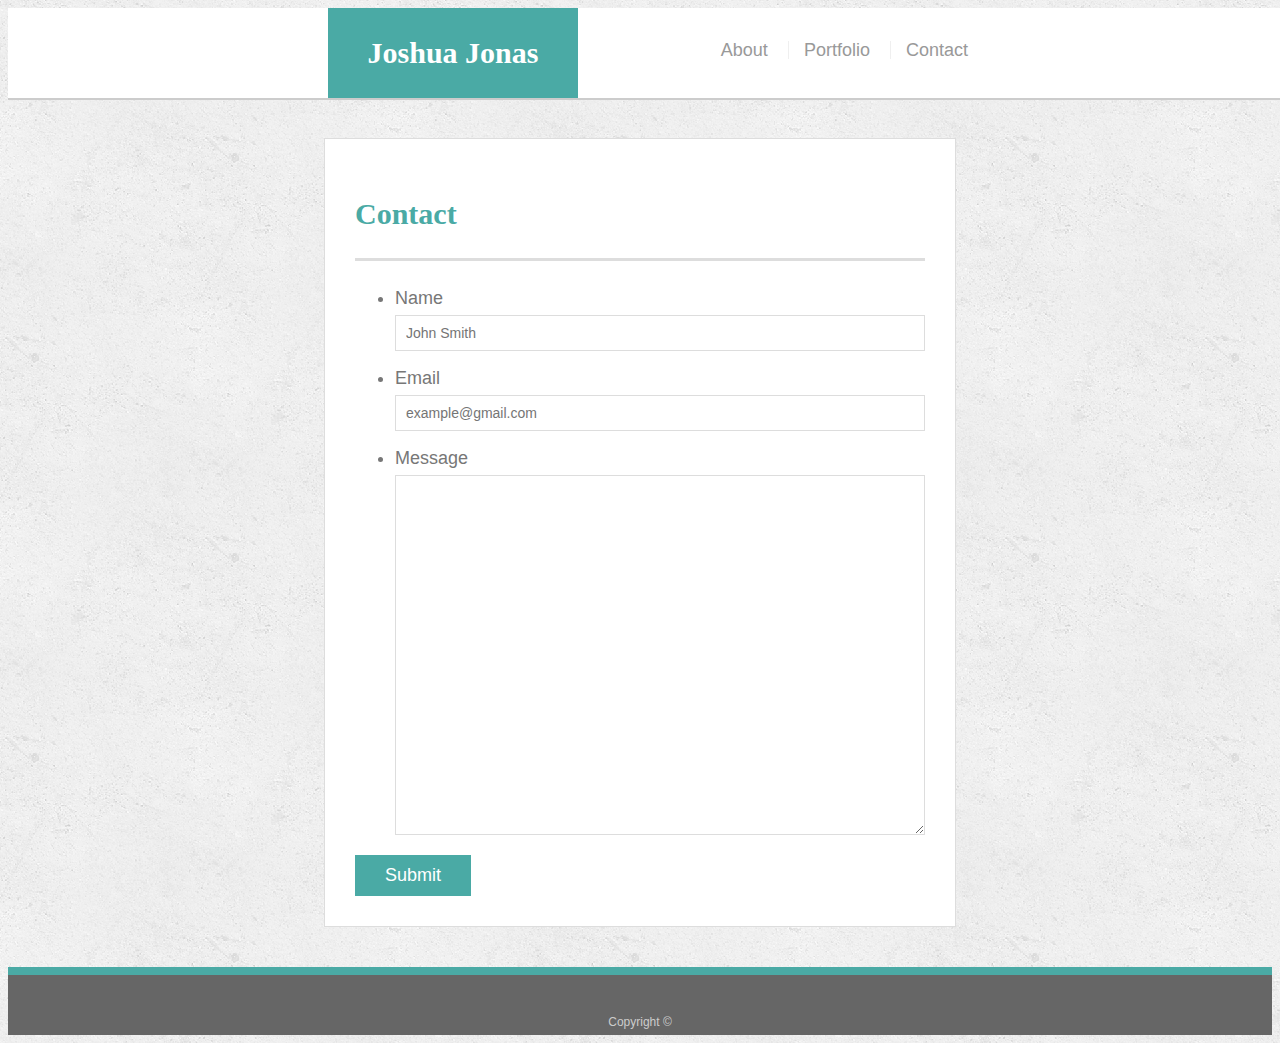
<file: contact.html>
<!doctype html>
<html lang="en-us">

<head>
  <meta charset="UTF-8">
  <title>Contact | Joshua Jonas</title>
  <link rel="stylesheet" type="text/css" href="assets/css/style.css">
  <meta name="viewport" content="width=device-width, initial-scale=1.0">
  <meta http-equiv="X-UA-Compatible" content="ie=edge">
</head>

<body>

  <header id="masthead">
    <div class="container">
      <a href="index.html" id="logo">Joshua Jonas</a>
      <nav>
        <a href="index.html">About</a>
        <a href="portfolio.html">Portfolio</a>
        <a href="contact.html">Contact</a>
      </nav>
    </div>
  </header>

  <div id="main-container" class="container">
    <section class="main-section">
      <h1>Contact</h1>

      <form id="contact-form">
        <ul>
          <li>
            <label for="name">Name</label>
            <input type="text" id="name" name="name" placeholder="John Smith" required="required">
          </li>
          <li>
            <label for="email">Email</label>
            <input type="email" id="email" name="email" placeholder="example@gmail.com" required="required">
          </li>
          <li>
            <label for="message">Message</label>
            <textarea id="message" name="message" required="required"></textarea>
          </li>
        </ul>
        <input type="submit">
      </form>

    </section>

  </div>

  <footer>
    <div class="container">
      Copyright &copy; 
    </div>
  </footer>
</body>

</html>
</file>
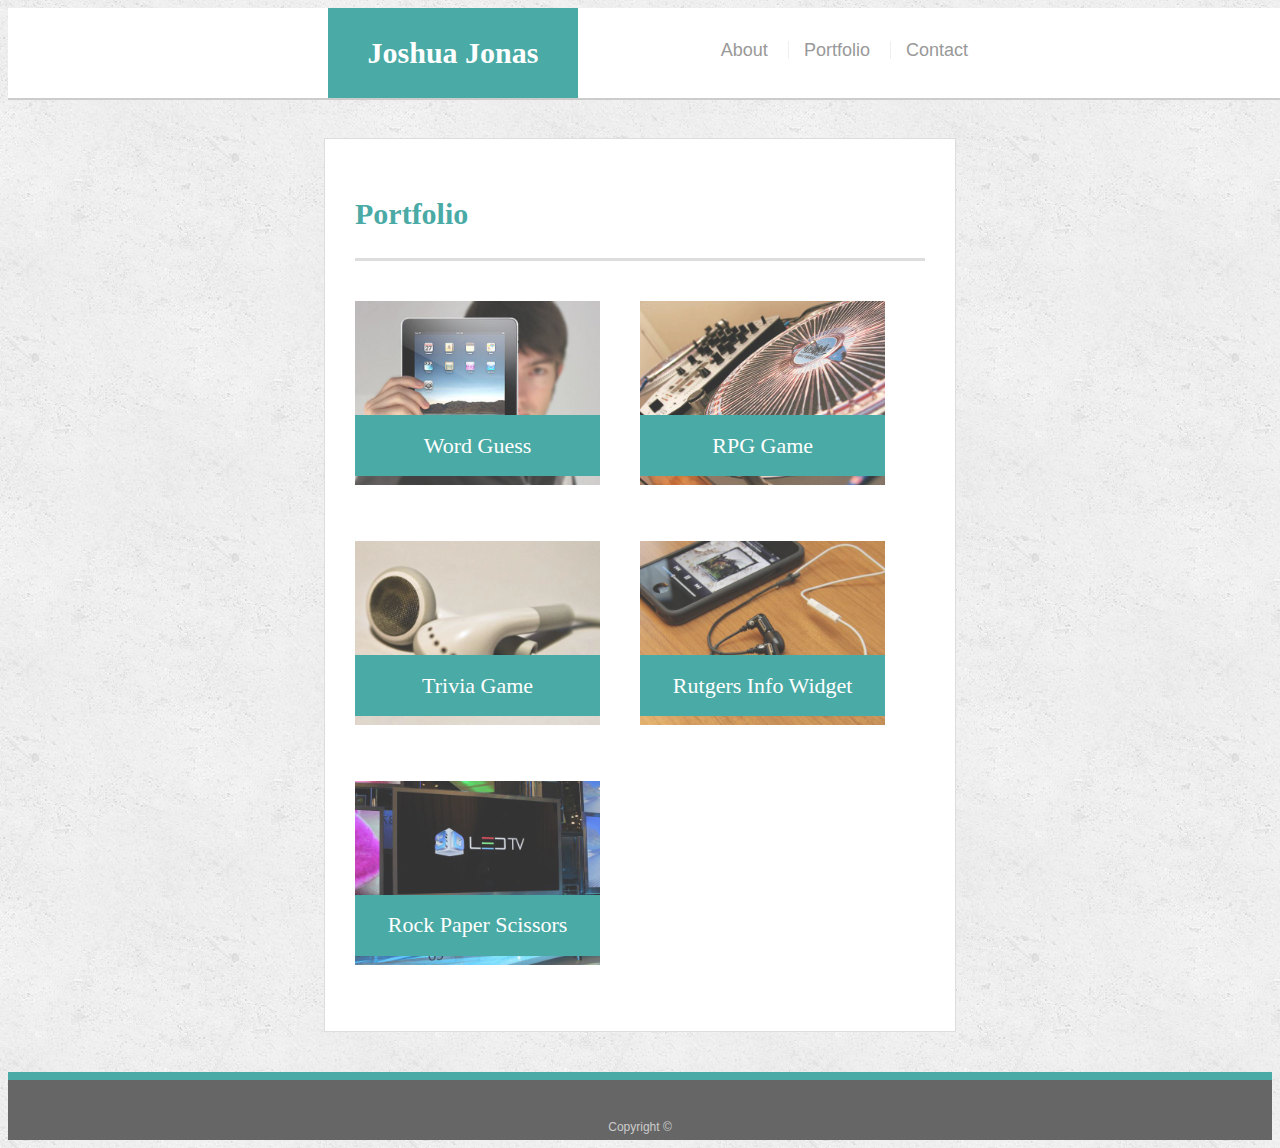
<file: portfolio.html>
<!doctype html>
<html lang="en-us">

<head>
  <meta charset="UTF-8">
  <title>Portfolio | Joshua Jonas</title>
  <link rel="stylesheet" type="text/css" href="assets/css/style.css">
  <meta name="viewport" content="width=device-width, initial-scale=1.0">
  <meta http-equiv="X-UA-Compatible" content="ie=edge">
</head>

<body>

  <header id="masthead">
    <div class="container">
      <a href="index.html" id="logo">Joshua Jonas</a>
      <nav>
        <a href="index.html">About</a>
        <a href="portfolio.html">Portfolio</a>
        <a href="contact.html">Contact</a>
      </nav>
    </div>
  </header>

  <div id="main-container" class="container">
    <section class="main-section">
      <h1>Portfolio</h1>

      <div class="work">
        <img src="assets/images/technics-q-c-640-480-1.jpg" alt="Word Guess">

        <h3>Word Guess</h3>
      </div>
      <div class="work">
        <img src="assets/images/technics-q-c-640-480-2.jpg" alt="RPG Game">

        <h3>RPG Game</h3>
      </div>
      <div class="work">
        <img src="assets/images/technics-q-c-640-480-5.jpg" alt="Trivia Game">

        <h3>Trivia Game</h3>
      </div>
      <div class="work">
        <img src="assets/images/technics-q-c-640-480-7.jpg" alt="Rutgers Info Widget">

        <h3>Rutgers Info Widget</h3>
      </div>
      <div class="work">
        <img src="assets/images/technics-q-c-640-480-9.jpg" alt="Rock Paper Scissors">

        <h3>Rock Paper Scissors</h3>
      </div>

    </section>

  </div>

  <footer>
    <div class="container">
      Copyright &copy;
    </div>
  </footer>
</body>

</html>
</file>
<file: assets/css/style.css>
body {
  font-family: Arial, "Helvetica Neue", Helvetica, sans-serif;
  font-size: 18px;
  line-height: 34px;
  color: #777777;
  background: url("../images/concrete_seamless.png");
}

* {
  box-sizing: border-box;
}

/* general */

.container {
  width: 100%;
  max-width: 50%;
  margin: 0 auto;
  clear: both;
}

h1,
h2,
h3,
p {
  margin-bottom: 20px;
}

p:last-child {
  margin-bottom: 0;
}

h1,
h2,
h3 {
  font-family: Georgia, Times, "Times New Roman", serif;
  font-weight: 700;
  color: #4aaaa5;
}

h1 {
  padding-bottom: 20px;
  font-size: 30px;
  line-height: 49px;
  border-bottom: 3px solid #dddddd;
}

h2,
h3 {
  font-size: 22px;
}

/* header */

#masthead {
  position: fixed;
  z-index: 99;
  width: 100%;
  margin: 0 0 30px;
  overflow: auto;
  color: #ffffff;
  background: #ffffff;
  border-bottom: 2px solid #cccccc;
}

#logo {
  float: left;
  width: 250px;
  height: 90px;
  font-family: Georgia, Times, "Times New Roman", serif;
  font-size: 30px;
  font-weight: 700;
  line-height: 90px;
  color: #ffffff;
  text-align: center;
  text-decoration: none;
  background: #4aaaa5;
}

nav {
  float: right;
  margin-top: 25px;
}

nav a {
  display: inline-block;
  padding-left: 15px;
  margin-left: 15px;
  line-height: 18px;
  color: #999;
  text-decoration: none;
  border-left: 1px solid #efefef;
}

nav a:first-child {
  border-left: 0 none;
}

/* footer */

footer {
  padding: 30px 0;
  clear: both;
  font-size: 12px;
  color: #ffffff;
  color: #cccccc;
  text-align: center;
  background: #666666;
  border-top: 8px solid #4aaaa5;
  height: 50px;
}

h3, h2 {
  padding-bottom: 20px;
  margin-bottom: 15px;
  line-height: 22px;
  border-bottom: 2px solid #eeeeee;
}

/* main */

#main-container {
  padding-top: 130px;
  min-height: calc(100vh - 70px);
}

.main-section {
  float: left;
  width: 100%;

  padding: 30px;
  margin: 0 0 40px;
  background: #ffffff;
  border: 1px solid #dddddd;
}

/* portfolio page */

.work {
  position: relative;
  float: left;
  width: 43%;
  margin: 20px 0 25px;
  overflow: auto;
}

.work:nth-child(even) {
  margin-right: 40px;
}

.work img {
  width: 100%;
  border: 0 none;
  opacity: 0.8;
}

.work h3 {
  position: absolute;
  bottom: 10%;
  width: 100%;
  padding: 8%;
  margin-bottom: 0;
  font-weight: 300;
  line-height: auto;
  color: #ffffff;
  text-align: center;
  background: #4aaaa5;
  border-bottom: 0;
}

.auth-image {
  float: left;
  width: 40%;
  height: auto;
  margin-top: 5%;
  margin-right: 8%;
}

/* contact page */

#contact-form ul {
  margin-bottom: 20px;
}

#contact-form li {
  margin-bottom: 10px;
}

label,
input[type=text],
input[type=email],
textarea {
  display: block;
  width: 100%;
}

input[type=text],
input[type=email],
textarea {
  height: 4vh;
  padding: 0 10px;
  font-size: 14px;
  border: 1px solid #dddddd;
}

textarea {
  height: 40vh;
}

input[type=submit] {
  padding: 10px 30px;
  font-size: 18px;
  color: #ffffff;
  cursor: pointer;
  background: #4aaaa5;
  border: 0 none;
}

@media screen and (max-width: 980px) {
  .main-section {
    background: black;
  }

  #logo {
    position: static;
    width: 100%;
  }

  .auth-image {
    border: 1px solid white;
  }
  
    .navContainer {
      display: flex;
      flex-direction: column;
      align-items: center;

    }

    ul li {
      width: 43vw;
    }

    .container {
      max-width: 97%;
    }

    body {
      width: 60%;
    }

    #main-container {
      width: 97%;
    }

    #contact-form {
      width: 60%;
    }



    .work{
      width:40%;
    }
  
  }

  @media screen and (max-width: 768px) {
  .main-section {
    background: black;
  }

  .auth-image {
    border: 1px solid white;
  }

  #logo {
    position: static;
    width: 100%;
  }
  
    .navContainer {
      display: flex;
      flex-direction: column;
      align-items: center;

    }

    nav {
      float: left;
      margin-top: 25px;
      margin-left: 27%;
    }

    .container {
      max-width: 97%;
    }

    body {
      width: 97%;
    }

    ul li {
      width: 43vw;
    }

    #main-container {
      width: 97%;
    }

    #contact-form {
      width: 97%;
    }

    .work{
      width:45%;
      margin: auto;
    }

    #name {
      width: 580px;
    }

    #email {
      width: 580px;
    }

    #message {
      width: 580px;
    }
  
  }

  @media screen and (max-width: 640px) {
    #logo {
      position: static;
      width: 100%;
    }

    #name {
      width: 450px;
    }

    #email {
      width: 450px;
    }

    #message {
      width: 450px;
    }
    
    .auth-image {
      border: 1px solid white;
      float: none;
      margin: 0 30%;
    }

      .navContainer {
        display: flex;
        flex-direction: column;
        align-items: center;

      }

      nav {
        float: left;
        margin-top: 25px;
        margin-left: 27%;
      }

      .container {
        max-width: 97%;
      }

      body {
        width: 97%;
      }

      #main-container {
        width: 97%;
      }

      #contact-form {
        width: 97%;
      }

      .work{
        width:95%;
        margin: auto;
      }

    }
</file>
